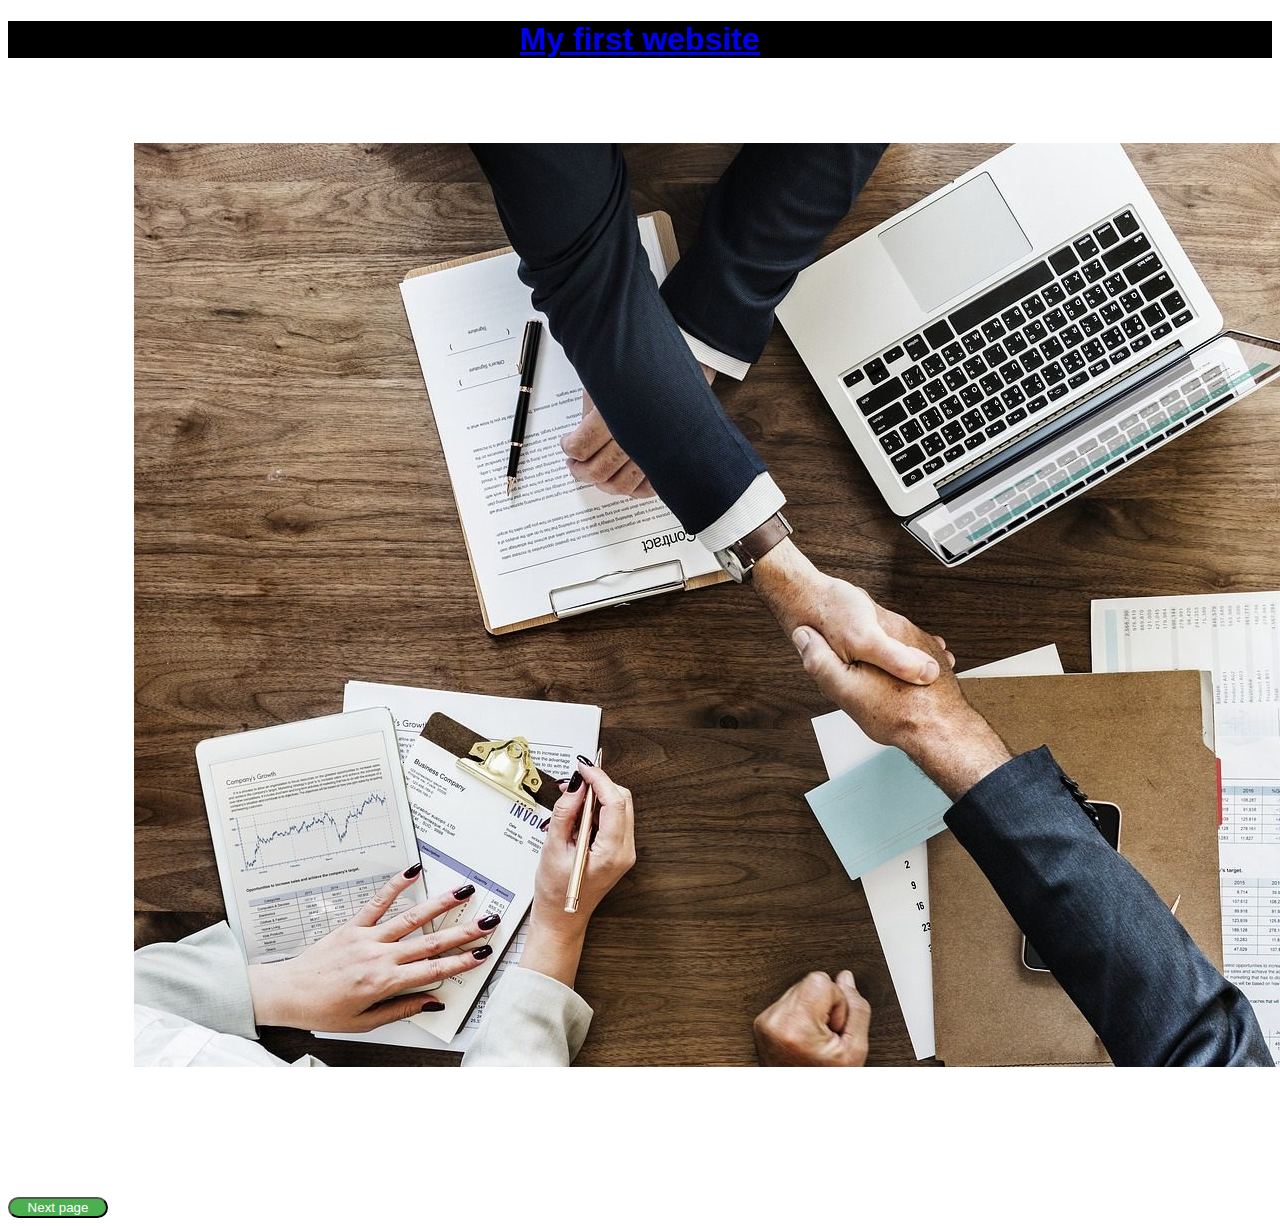
<file: MyFirstWebsite/index.html>
<!DOCTYPE html>
<html lang="en">
    <head>
        <meta charset="UTF-8">
        <link rel="stylesheet" type="text/css" href="styles/style.css">
        <title>My first website</title>
    </head>
    <body>
        <div class="banner">
            <a href="index.html">
                <h1>My first website</h1>
            </a>
        </div>
        <div class="container">
            <img style="padding-left: 10%; padding-right: 10%; size: inherit;" src="images/business.jpg">
            <div style="padding-top: 10%;">
                <a href="image.html">
                    <button class="button">Next page</button>
                </a>
            </div>
        </div>
    </body>
</html>
</file>
<file: MyFirstWebsite/styles/style.css>
@supports (display: flex) {
    @media screen and (min-width: 900px) {
        .body
        {
            margin-left: 0px;
            margin-right: 0px;
        }
        .card 
        {
            box-shadow: 0 4px 8px 0 rgba(0,0,0,0.2);
            transition: 0.3s;
        }
        
        .card:hover 
        {
            box-shadow: 0 8px 16px 0 rgba(0,0,0,0.2);
        }
        
        .container 
        {
            padding-top: 5%;
        }
        .cards
        {
            padding-left: 25%;
            padding-right: 25%;
            display: inline-flex;
            width: 300px;
            height: 200px;
        }
        .banner
        {
            background-color: black; 
            color: white; 
            text-align: center;
            font-family: Impact, Haettenschweiler, 'Arial Narrow Bold', sans-serif;

        }
        .button 
        {
            transition-duration: 0.4s;
            border-radius: 12px;
            background-color: #4CAF50; /* Green */
            color: white;
            width: 100px;
        }
          
        .button:hover 
        {
            background-color: white; /* Green */
            color: black;
        }
    }
  }
</file>
